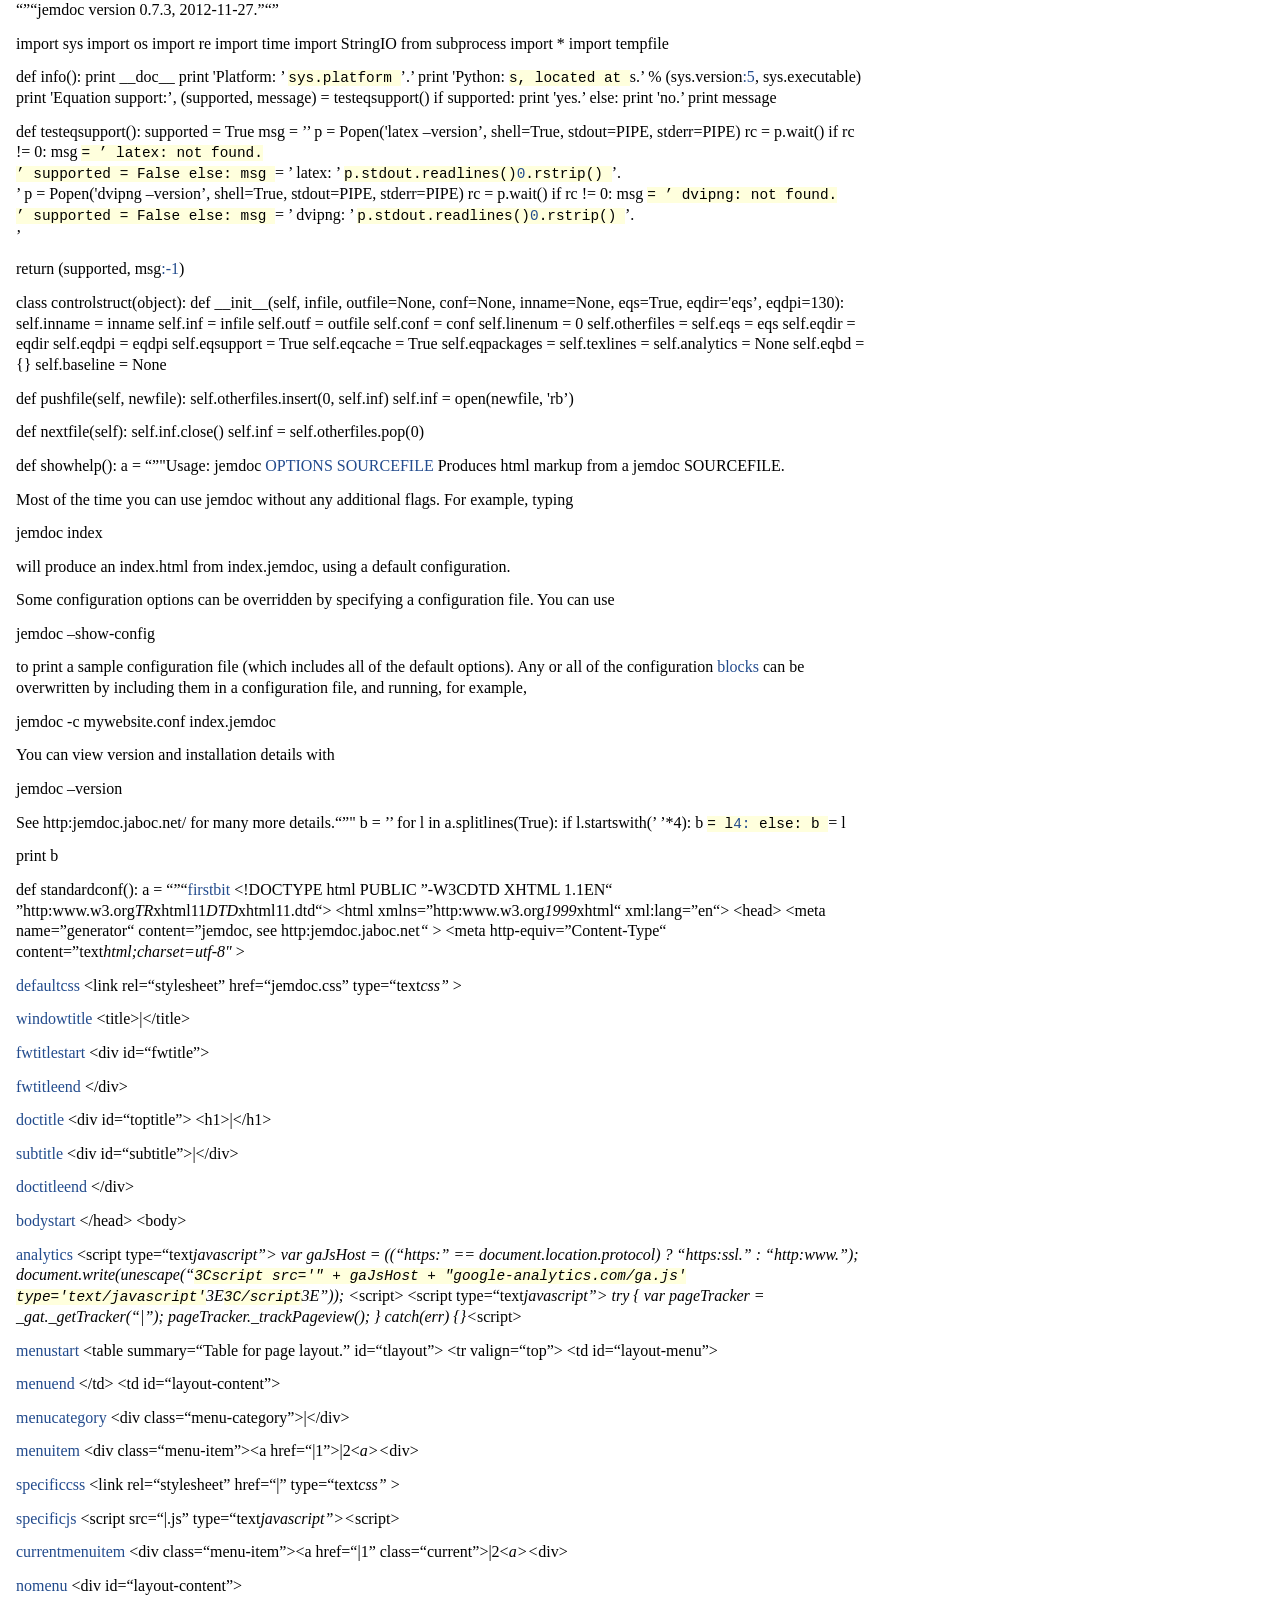
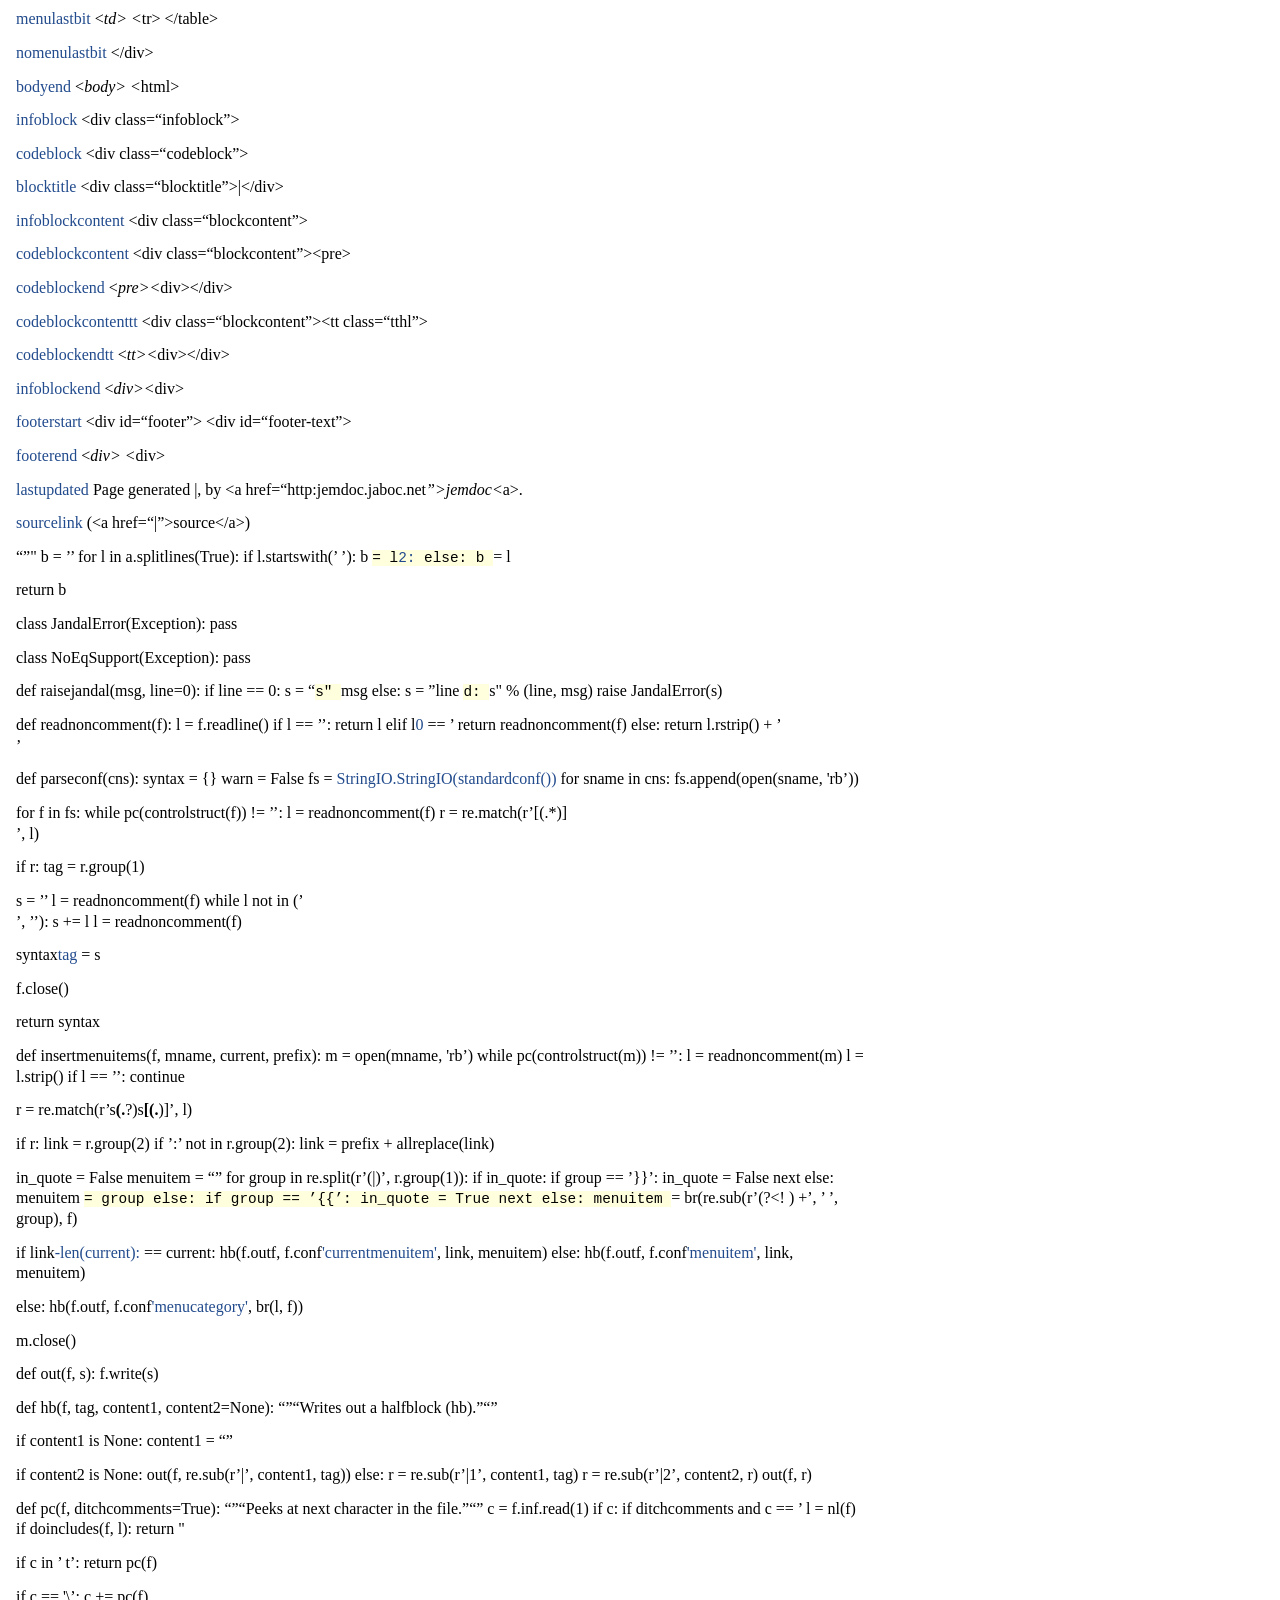
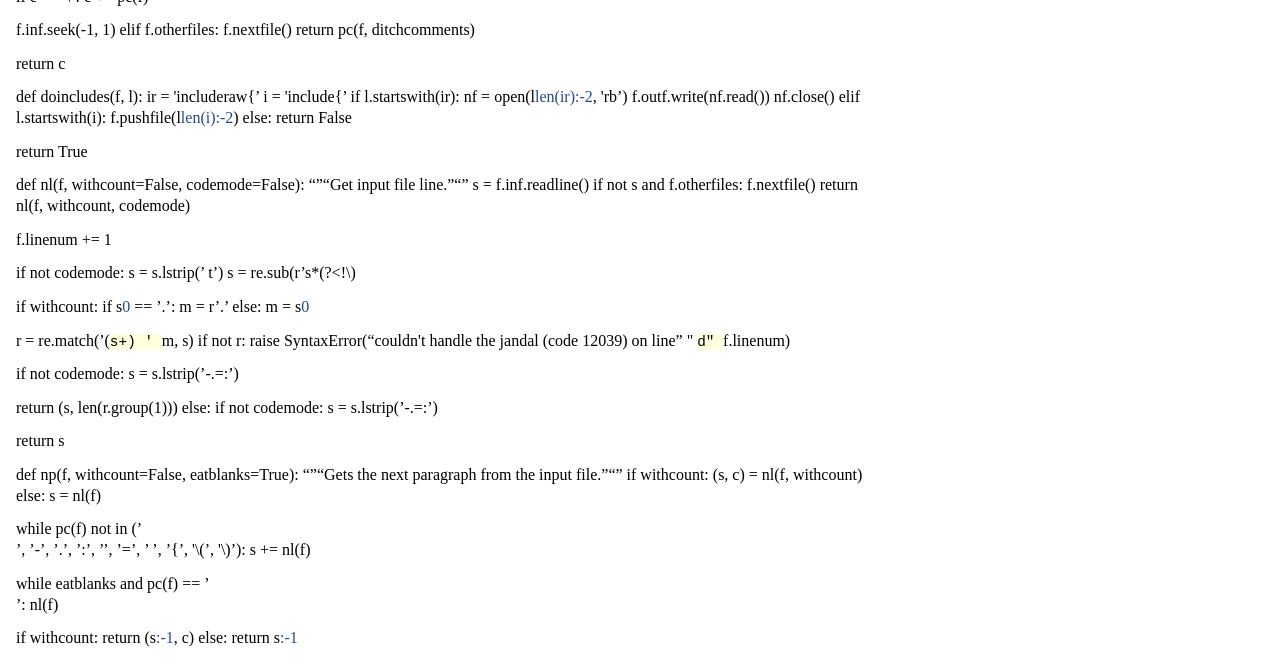
<file: jemdoc.html>
<!DOCTYPE html PUBLIC "-//W3C//DTD XHTML 1.1//EN"
  "http://www.w3.org/TR/xhtml11/DTD/xhtml11.dtd">
<html xmlns="http://www.w3.org/1999/xhtml" xml:lang="en">
<head>
<meta name="generator" content="jemdoc, see http://jemdoc.jaboc.net/" />
<meta http-equiv="Content-Type" content="text/html;charset=big-5" />
<link rel="stylesheet" href="jemdoc.css" type="text/css" />
<title></title>
</head>
<body>
<div id="layout-content">
<p>&ldquo;&rdquo;&ldquo;jemdoc version 0.7.3, 2012-11-27.&rdquo;&ldquo;&rdquo;</p>
<p>import sys
import os
import re
import time
import StringIO
from subprocess import *
import tempfile</p>
<p>def info():
print __doc__
print 'Platform: &rsquo; <tt> sys.platform </tt> &rsquo;.&rsquo;
print 'Python: <tt>s, located at </tt>s.&rsquo; % (sys.version<a href=":5">:5</a>, sys.executable)
print 'Equation support:&rsquo;,
(supported, message) = testeqsupport()
if supported:
print 'yes.&rsquo;
else:
print 'no.&rsquo;
print message</p>
<p>def testeqsupport():
supported = True
msg = &rsquo;&rsquo;
p = Popen('latex &ndash;version&rsquo;, shell=True, stdout=PIPE, stderr=PIPE)
rc = p.wait()
if rc != 0:
msg <tt>= &rsquo;  latex: not found.<br />&rsquo;
supported = False
else:
msg </tt>= &rsquo;  latex: &rsquo; <tt> p.stdout.readlines()<a href="0">0</a>.rstrip() </tt> &rsquo;.<br />&rsquo;
p = Popen('dvipng &ndash;version&rsquo;, shell=True, stdout=PIPE, stderr=PIPE)
rc = p.wait()
if rc != 0:
msg <tt>= &rsquo;  dvipng: not found.<br />&rsquo;
supported = False
else:
msg </tt>= &rsquo;  dvipng: &rsquo; <tt> p.stdout.readlines()<a href="0">0</a>.rstrip() </tt> &rsquo;.<br />&rsquo;</p>
<p>return (supported, msg<a href=":-1">:-1</a>)</p>
<p>class controlstruct(object):
def __init__(self, infile, outfile=None, conf=None, inname=None, eqs=True,
eqdir='eqs&rsquo;, eqdpi=130):
self.inname = inname
self.inf = infile
self.outf = outfile
self.conf = conf
self.linenum = 0
self.otherfiles = <a href=""></a>
self.eqs = eqs
self.eqdir = eqdir
self.eqdpi = eqdpi

self.eqsupport = True
self.eqcache = True
self.eqpackages = <a href=""></a>
self.texlines = <a href=""></a>
self.analytics = None
self.eqbd = {}
self.baseline = None</p>
<p>def pushfile(self, newfile):
self.otherfiles.insert(0, self.inf)
self.inf = open(newfile, 'rb&rsquo;)</p>
<p>def nextfile(self):
self.inf.close()
self.inf = self.otherfiles.pop(0)</p>
<p>def showhelp():
a = &ldquo;&rdquo;"Usage: jemdoc <a href="OPTIONS">OPTIONS</a> <a href="SOURCEFILE">SOURCEFILE</a> 
Produces html markup from a jemdoc SOURCEFILE.</p>
<p>Most of the time you can use jemdoc without any additional flags.
For example, typing</p>
<p>jemdoc index</p>
<p>will produce an index.html from index.jemdoc, using a default
configuration.</p>
<p>Some configuration options can be overridden by specifying a
configuration file.  You can use</p>
<p>jemdoc &ndash;show-config</p>
<p>to print a sample configuration file (which includes all of the
default options). Any or all of the configuration <a href="blocks">blocks</a> can be
overwritten by including them in a configuration file, and running,
for example,</p>
<p>jemdoc -c mywebsite.conf index.jemdoc </p>
<p>You can view version and installation details with</p>
<p>jemdoc &ndash;version</p>
<p>See http:<i></i>jemdoc.jaboc.net/ for many more details.&ldquo;&rdquo;"
b = &rsquo;&rsquo;
for l in a.splitlines(True):
if l.startswith(&rsquo; &rsquo;*4):
b <tt>= l<a href="4:">4:</a>
else:
b </tt>= l</p>
<p>print b</p>
<p>def standardconf():
a = &ldquo;&rdquo;&ldquo;<a href="firstbit">firstbit</a>
&lt;!DOCTYPE html PUBLIC &rdquo;-<i></i>W3C<i></i>DTD XHTML 1.1<i></i>EN&ldquo;
&rdquo;http:<i></i>www.w3.org<i>TR</i>xhtml11<i>DTD</i>xhtml11.dtd&ldquo;&gt;
&lt;html xmlns=&rdquo;http:<i></i>www.w3.org<i>1999</i>xhtml&ldquo; xml:lang=&rdquo;en&ldquo;&gt;
&lt;head&gt;
&lt;meta name=&rdquo;generator&ldquo; content=&rdquo;jemdoc, see http:<i></i>jemdoc.jaboc.net<i>&ldquo; </i>&gt;
&lt;meta http-equiv=&rdquo;Content-Type&ldquo; content=&rdquo;text<i>html;charset=utf-8" </i>&gt;</p>
<p><a href="defaultcss">defaultcss</a>
&lt;link rel=&ldquo;stylesheet&rdquo; href=&ldquo;jemdoc.css&rdquo; type=&ldquo;text<i>css&rdquo; </i>&gt;</p>
<p><a href="windowtitle">windowtitle</a>

&lt;title&gt;|&lt;/title&gt;</p>
<p><a href="fwtitlestart">fwtitlestart</a>
&lt;div id=&ldquo;fwtitle&rdquo;&gt;</p>
<p><a href="fwtitleend">fwtitleend</a>
&lt;/div&gt;</p>
<p><a href="doctitle">doctitle</a>

&lt;div id=&ldquo;toptitle&rdquo;&gt;
&lt;h1&gt;|&lt;/h1&gt;</p>
<p><a href="subtitle">subtitle</a>
&lt;div id=&ldquo;subtitle&rdquo;&gt;|&lt;/div&gt;</p>
<p><a href="doctitleend">doctitleend</a>
&lt;/div&gt;</p>
<p><a href="bodystart">bodystart</a>
&lt;/head&gt;
&lt;body&gt;</p>
<p><a href="analytics">analytics</a>
&lt;script type=&ldquo;text<i>javascript&rdquo;&gt;
var gaJsHost = ((&ldquo;https:&rdquo; == document.location.protocol) ? &ldquo;https:</i><i>ssl.&rdquo; : &ldquo;http:</i><i>www.&rdquo;);
document.write(unescape(&ldquo;<tt>3Cscript src='" + gaJsHost + "google-analytics.com/ga.js' type='text/javascript'</tt>3E<tt>3C/script</tt>3E&rdquo;));
&lt;</i>script&gt;
&lt;script type=&ldquo;text<i>javascript&rdquo;&gt;
try {
var pageTracker = _gat._getTracker(&ldquo;|&rdquo;);
pageTracker._trackPageview();
} catch(err) {}&lt;</i>script&gt;</p>
<p><a href="menustart">menustart</a>
&lt;table summary=&ldquo;Table for page layout.&rdquo; id=&ldquo;tlayout&rdquo;&gt;
&lt;tr valign=&ldquo;top&rdquo;&gt;
&lt;td id=&ldquo;layout-menu&rdquo;&gt;</p>
<p><a href="menuend">menuend</a>
&lt;/td&gt;
&lt;td id=&ldquo;layout-content&rdquo;&gt;</p>
<p><a href="menucategory">menucategory</a>
&lt;div class=&ldquo;menu-category&rdquo;&gt;|&lt;/div&gt;</p>
<p><a href="menuitem">menuitem</a>
&lt;div class=&ldquo;menu-item&rdquo;&gt;&lt;a href=&ldquo;|1&rdquo;&gt;|2&lt;<i>a&gt;&lt;</i>div&gt;</p>
<p><a href="specificcss">specificcss</a>
&lt;link rel=&ldquo;stylesheet&rdquo; href=&ldquo;|&rdquo; type=&ldquo;text<i>css&rdquo; </i>&gt;</p>
<p><a href="specificjs">specificjs</a>
&lt;script src=&ldquo;|.js&rdquo; type=&ldquo;text<i>javascript&rdquo;&gt;&lt;</i>script&gt;</p>
<p><a href="currentmenuitem">currentmenuitem</a>
&lt;div class=&ldquo;menu-item&rdquo;&gt;&lt;a href=&ldquo;|1&rdquo; class=&ldquo;current&rdquo;&gt;|2&lt;<i>a&gt;&lt;</i>div&gt;</p>
<p><a href="nomenu">nomenu</a>
&lt;div id=&ldquo;layout-content&rdquo;&gt;</p>
<p><a href="menulastbit">menulastbit</a>
&lt;<i>td&gt;
&lt;</i>tr&gt;
&lt;/table&gt;</p>
<p><a href="nomenulastbit">nomenulastbit</a>
&lt;/div&gt;</p>
<p><a href="bodyend">bodyend</a>
&lt;<i>body&gt;
&lt;</i>html&gt;</p>
<p><a href="infoblock">infoblock</a>
&lt;div class=&ldquo;infoblock&rdquo;&gt;</p>
<p><a href="codeblock">codeblock</a>
&lt;div class=&ldquo;codeblock&rdquo;&gt;</p>
<p><a href="blocktitle">blocktitle</a>
&lt;div class=&ldquo;blocktitle&rdquo;&gt;|&lt;/div&gt;</p>
<p><a href="infoblockcontent">infoblockcontent</a>
&lt;div class=&ldquo;blockcontent&rdquo;&gt;</p>
<p><a href="codeblockcontent">codeblockcontent</a>
&lt;div class=&ldquo;blockcontent&rdquo;&gt;&lt;pre&gt;</p>
<p><a href="codeblockend">codeblockend</a>
&lt;<i>pre&gt;&lt;</i>div&gt;&lt;/div&gt;</p>
<p><a href="codeblockcontenttt">codeblockcontenttt</a>
&lt;div class=&ldquo;blockcontent&rdquo;&gt;&lt;tt class=&ldquo;tthl&rdquo;&gt;</p>
<p><a href="codeblockendtt">codeblockendtt</a>
&lt;<i>tt&gt;&lt;</i>div&gt;&lt;/div&gt;</p>
<p><a href="infoblockend">infoblockend</a>
&lt;<i>div&gt;&lt;</i>div&gt;</p>
<p><a href="footerstart">footerstart</a>
&lt;div id=&ldquo;footer&rdquo;&gt;
&lt;div id=&ldquo;footer-text&rdquo;&gt;</p>
<p><a href="footerend">footerend</a>
&lt;<i>div&gt;
&lt;</i>div&gt;</p>
<p><a href="lastupdated">lastupdated</a>
Page generated |, by &lt;a href=&ldquo;http:<i></i>jemdoc.jaboc.net<i>&rdquo;&gt;jemdoc&lt;</i>a&gt;.</p>
<p><a href="sourcelink">sourcelink</a>
(&lt;a href=&ldquo;|&rdquo;&gt;source&lt;/a&gt;)</p>
<p>&ldquo;&rdquo;"
b = &rsquo;&rsquo;
for l in a.splitlines(True):
if l.startswith(&rsquo;  &rsquo;):
b <tt>= l<a href="2:">2:</a>
else:
b </tt>= l</p>
<p>return b</p>
<p>class JandalError(Exception):
pass</p>
<p>class NoEqSupport(Exception):
pass</p>
<p>def raisejandal(msg, line=0):
if line == 0:
s = &ldquo;<tt>s" </tt> msg
else:
s = &rdquo;line <tt>d: </tt>s" % (line, msg)
raise JandalError(s)</p>
<p>def readnoncomment(f):
l = f.readline()
if l == &rsquo;&rsquo;:
return l
elif l<a href="0">0</a> == &rsquo;
return readnoncomment(f)
else:
return l.rstrip() + &rsquo;<br />&rsquo;</p>
<p>def parseconf(cns):
syntax = {}
warn = False

fs = <a href="StringIO.StringIO(standardconf())">StringIO.StringIO(standardconf())</a>
for sname in cns:
fs.append(open(sname, 'rb&rsquo;))</p>
<p>for f in fs:
while pc(controlstruct(f)) != &rsquo;&rsquo;:
l = readnoncomment(f)
r = re.match(r&rsquo;[(.*)]<br />&rsquo;, l)</p>
<p>if r:
tag = r.group(1)</p>
<p>s = &rsquo;&rsquo;
l = readnoncomment(f)
while l not in (&rsquo;<br />&rsquo;, &rsquo;&rsquo;):
s += l
l = readnoncomment(f)</p>
<p>syntax<a href="tag">tag</a> = s</p>
<p>f.close()</p>
<p>return syntax</p>
<p>def insertmenuitems(f, mname, current, prefix):
m = open(mname, 'rb&rsquo;)
while pc(controlstruct(m)) != &rsquo;&rsquo;:
l = readnoncomment(m)
l = l.strip()
if l == &rsquo;&rsquo;:
continue</p>
<p>r = re.match(r&rsquo;s<b>(.</b>?)s<b>[(.</b>)]&rsquo;, l)</p>
<p>if r:
link = r.group(2)

if &rsquo;:<i></i>&rsquo; not in r.group(2):
link = prefix + allreplace(link)</p>
<p>in_quote = False
menuitem = &ldquo;&rdquo;
for group in re.split(r&rsquo;(|)&rsquo;, r.group(1)):
if in_quote:
if group == &rsquo;}}&rsquo;:
in_quote = False
next
else:
menuitem <tt>= group
else:
if group == &rsquo;{{&rsquo;:
in_quote = True
next
else:
menuitem </tt>= br(re.sub(r&rsquo;(?&lt;!
) +&rsquo;, &rsquo;&nbsp;&rsquo;, group), f)</p>
<p>if link<a href="-len(current):">-len(current):</a> == current:
hb(f.outf, f.conf<a href="'currentmenuitem'">'currentmenuitem'</a>, link, menuitem)
else:
hb(f.outf, f.conf<a href="'menuitem'">'menuitem'</a>, link, menuitem)</p>
<p>else:
hb(f.outf, f.conf<a href="'menucategory'">'menucategory'</a>, br(l, f))</p>
<p>m.close()</p>
<p>def out(f, s):
f.write(s)</p>
<p>def hb(f, tag, content1, content2=None):
&ldquo;&rdquo;&ldquo;Writes out a halfblock (hb).&rdquo;&ldquo;&rdquo;</p>
<p>if content1 is None:
content1 = &ldquo;&rdquo;</p>
<p>if content2 is None:
out(f, re.sub(r&rsquo;|&rsquo;, content1, tag))
else:
r = re.sub(r&rsquo;|1&rsquo;, content1, tag)
r = re.sub(r&rsquo;|2&rsquo;, content2, r)
out(f, r)</p>
<p>def pc(f, ditchcomments=True):
&ldquo;&rdquo;&ldquo;Peeks at next character in the file.&rdquo;&ldquo;&rdquo;

c = f.inf.read(1)
if c:
if ditchcomments and c == &rsquo;
l = nl(f)
if doincludes(f, l):
return "</p>
<p>if c in &rsquo; t&rsquo;:
return pc(f)</p>
<p>if c == '\&rsquo;:
c += pc(f)</p>
<p>f.inf.seek(-1, 1)
elif f.otherfiles:
f.nextfile()
return pc(f, ditchcomments)</p>
<p>return c</p>
<p>def doincludes(f, l):
ir = 'includeraw{&rsquo;
i = 'include{&rsquo;
if l.startswith(ir):
nf = open(l<a href="len(ir):-2">len(ir):-2</a>, 'rb&rsquo;)
f.outf.write(nf.read())
nf.close()
elif l.startswith(i):
f.pushfile(l<a href="len(i):-2">len(i):-2</a>)
else:
return False</p>
<p>return True</p>
<p>def nl(f, withcount=False, codemode=False):
&ldquo;&rdquo;&ldquo;Get input file line.&rdquo;&ldquo;&rdquo;
s = f.inf.readline()
if not s and f.otherfiles:
f.nextfile()
return nl(f, withcount, codemode)</p>
<p>f.linenum += 1</p>
<p>if not codemode:



s = s.lstrip(&rsquo; t&rsquo;)
s = re.sub(r&rsquo;s*(?&lt;!\)</p>
<p>if withcount:
if s<a href="0">0</a> == &rsquo;.&rsquo;:
m = r&rsquo;.&rsquo;
else:
m = s<a href="0">0</a></p>
<p>r = re.match(&rsquo;(<tt>s+) ' </tt> m, s)
if not r:
raise SyntaxError(&ldquo;couldn't handle the jandal (code 12039) on line&rdquo;
" <tt>d" </tt> f.linenum)</p>
<p>if not codemode:
s = s.lstrip(&rsquo;-.=:&rsquo;)</p>
<p>return (s, len(r.group(1)))
else:
if not codemode:
s = s.lstrip(&rsquo;-.=:&rsquo;)</p>
<p>return s</p>
<p>def np(f, withcount=False, eatblanks=True):
&ldquo;&rdquo;&ldquo;Gets the next paragraph from the input file.&rdquo;&ldquo;&rdquo;

if withcount:
(s, c) = nl(f, withcount)
else:
s = nl(f)</p>
<p>while pc(f) not in (&rsquo;<br />&rsquo;, &rsquo;-&rsquo;, &rsquo;.&rsquo;, &rsquo;:&rsquo;, &rsquo;&rsquo;, &rsquo;=&rsquo;, &rsquo;&nbsp;&rsquo;, &rsquo;{&rsquo;, '\(&rsquo;, '\)&rsquo;):
s += nl(f)</p>
<p>while eatblanks and pc(f) == &rsquo;<br />&rsquo;:
nl(f)</p>
<p>if withcount:
return (s<a href=":-1">:-1</a>, c)
else:
return s<a href=":-1">:-1</a></p>
</file>
<file: jemdoc.css>
/* Default css file for jemdoc. */
table#imgtable, table#imgtable td {
    border: none;
    text-align: left;

}

table#tlayout {
    border: none;
    border-collapse: separate;
    background: white;
}

#pjtable tr.r1 { font-weight: bold; }
#pjtable {max-width: 800px;}
body {
	background: white;
	font-family: Georgia, serif !important;
	padding-bottom: 8px;
	margin: 0;
}

#layout-menu {
	background: #f6f6f6;
	border: 1px solid #dddddd;
	padding-top: 0.5em;
	padding-left: 8px;
	padding-right: 8px;
	font-size: 1.0em;
	width: auto;
	white-space: nowrap;
    text-align: left;
    vertical-align: top;
}

#layout-menu td {
	background: #f4f4f4;
    vertical-align: top;
}

#layout-content {
	padding-top: 0.0em;
	padding-left: 1.0em;
	padding-right: 1.0em;
    border: none;
    background: white;
    text-align: left;
    vertical-align: top;
        max-width: 850px;
}

#layout-menu a {
	line-height: 1.5em;
	margin-left: 0.5em;
}

tt {
    background: #ffffdd;
}

pre, tt {
	font-size: 90%;
	font-family: monaco, monospace;
}

a, a > tt {
	color: #224b8d;
	text-decoration: none;
}

a:hover {
	border-bottom: 1px gray dotted;
}

#layout-menu a.current:link, #layout-menu a.current:visited {
	color: #022b6d;
	border-bottom: 1px gray solid;
}
#layout-menu a:link, #layout-menu a:visited, #layout-menu a:hover {
	color: #527bbd;
	text-decoration: none;
}
#layout-menu a:hover {
	text-decoration: none;
}

div.menu-category {
	border-bottom: 1px solid gray;
	margin-top: 0.8em;
	padding-top: 0.2em;
	padding-bottom: 0.1em;
	font-weight: bold;
}

div.menu-item {
	padding-left: 16px;
	text-indent: -16px;
}

div#toptitle {
	padding-bottom: 0.2em;
	margin-bottom: 1.5em;
	border-bottom: 3px double gray;
}

/* Reduce space if we begin the page with a title. */
div#toptitle + h2, div#toptitle + h3 {
	margin-top: -0.7em;
}

div#subtitle {
	margin-top: 0.0em;
	margin-bottom: 0.0em;
	padding-top: 0em;
	padding-bottom: 0.1em;
}

em {
	font-style: italic;
}

strong {
	font-weight: bold;
}


h1, h2, h3 {
	color: #527bbd;
	margin-top: 0.7em;
	margin-bottom: 0.3em;
	padding-bottom: 0.2em;
	line-height: 1.0;
	padding-top: 0.5em;
	border-bottom: 1px solid #aaaaaa;
}

h1 {
	font-size: 165%;
}

h2 {
	padding-top: 0.8em;
	font-size: 125%;
}

h2 + h3 {
    padding-top: 0.2em;
}

h3 {
	font-size: 110%;
	border-bottom: none;
}

p {
	margin-top: 0.0em;
	margin-bottom: 0.8em;
	padding: 0;
	line-height: 1.3;
}

pre {
	padding: 0;
	margin: 0;
}

div#footer {
	font-size: small;
	border-top: 1px solid #c0c0c0;
	padding-top: 0.1em;
	margin-top: 4.0em;
	color: #c0c0c0;
}

div#footer a {
	color: #80a0b0;
}

div#footer-text {
	float: left;
	padding-bottom: 8px;
}

ul, ol, dl {
	margin-top: 0.2em;
	padding-top: 0;
	margin-bottom: 0.8em;
}

dt {
	margin-top: 0.5em;
	margin-bottom: 0;
}

dl {
	margin-left: 20px;
}

dd {
	color: #222222;
}

dd > *:first-child {
	margin-top: 0;
}

ul {
	list-style-position: outside;
	list-style-type: square;
}

p + ul, p + ol {
	margin-top: -0.5em;
}

li ul, li ol {
	margin-top: -0.3em;
}

ol {
	list-style-position: outside;
	list-style-type: decimal;
}

li p, dd p {
	margin-bottom: 0.3em;
}


ol ol {
	list-style-type: lower-alpha;
}

ol ol ol {
	list-style-type: lower-roman;
}

p + div.codeblock {
	margin-top: -0.6em;
}

div.codeblock, div.infoblock {
	margin-right: 0%;
	margin-top: 1.2em;
	margin-bottom: 1.3em;
}

div.blocktitle {
	font-weight: bold;
	color: #cd7b62;
	margin-top: 1.2em;
	margin-bottom: 0.1em;
}

div.blockcontent {
	border: 1px solid silver;
	padding: 0.3em 0.5em;
}

div.infoblock > div.blockcontent {
	background: #ffffee;
}

div.blockcontent p + ul, div.blockcontent p + ol {
	margin-top: 0.4em;
}

div.infoblock p {
	margin-bottom: 0em;
}

div.infoblock li p, div.infoblock dd p {
	margin-bottom: 0.5em;
}

div.infoblock p + p {
	margin-top: 0.8em;
}

div.codeblock > div.blockcontent {
	background: #f6f6f6;
}

span.pycommand {
	color: #000070;
}

span.statement {
	color: #008800;
}
span.builtin {
	color: #000088;
}
span.special {
	color: #990000;
}
span.operator {
	color: #880000;
}
span.error {
	color: #aa0000;
}
span.comment, span.comment > *, span.string, span.string > * {
	color: #606060;
}

@media print {
	#layout-menu { display: none; }
}

#fwtitle {
	margin: 2px;
}

#fwtitle #toptitle {
	padding-left: 0.5em;
	margin-bottom: 0.5em;
}

#layout-content h1:first-child, #layout-content h2:first-child, #layout-content h3:first-child {
	margin-top: -0.7em;
}

div#toptitle h1, #layout-content div#toptitle h1 {
	margin-bottom: 0.0em;
	padding-bottom: 0.1em;
	padding-top: 0;
	margin-top: 0.5em;
	border-bottom: none;
}

img.eq {
	padding: 0;
	padding-left: 0.1em;
	padding-right: 0.1em;
	margin: 0;
}

img.eqwl {
	padding-left: 2em;
	padding-top: 0.6em;
	padding-bottom: 0.2em;
	margin: 0;
}

table {
    border: 2px solid black;
    border-collapse: collapse;
}

td {
    padding: 2px;
    padding-left: 0.5em;
    padding-right: 0.5em;
    text-align: center;
    border: 1px solid gray;
}

table + table {
    margin-top: 1em;
}

tr.heading {
    font-weight: bold;
    border-bottom: 2px solid black;
}

img {
    border: none;
}

table.imgtable, table.imgtable td {
    border: none;
    text-align: left;
}

@media (max-width: 768px) {
    table.imgtable,
    table.imgtable td,
    table#imgtable,
    table#imgtable td {
        font-size: 1rem;        /* same as body text */
        line-height: 1.4;       /* improve readability */
    }

    /* If you want the table text slightly smaller (optional) */
    /* font-size: 0.9rem; */
}

.course-container {
  max-width: 900px;
  margin: 1em auto;
}

/* Force all details blocks */
details {
  background: #f5f7fa !important;
  border: 1px solid #dce1e8 !important;
  border-radius: 6px !important;
  margin-bottom: 10px !important;
  display: block !important;
}

/* FORCE the summary bar to be a flex container with perfect centering */
summary {
  padding: 12px 18px !important;
  cursor: pointer !important;
  list-style: none !important;
  display: flex !important;
  align-items: center !important;
  gap: 8px !important;
  min-height: 48px !important;
  box-sizing: border-box !important;
  background: transparent !important;
  border: none !important;
  outline: none !important;
}

/* Hide the default browser triangle completely */
summary::-webkit-details-marker {
  display: none !important;
}
summary::marker {
  display: none !important;
  content: "" !important;
}

/* FORCE the h3 inside summary to have ZERO margins and perfect line-height */
summary h3 {
  margin: 0 !important;
  padding: 0 !important;
  font-size: 1.05rem !important;
  font-weight: 600 !important;
  line-height: 1.3 !important;
  color: #1a1a2e !important;
  display: inline-block !important;
  vertical-align: middle !important;
  background: transparent !important;
  border: none !important;
}

/* FORCE the custom arrow to align perfectly */
summary::after {
  content: "\25B8" !important;
  margin-left: auto !important;
  font-size: 1.2rem !important;
  line-height: 1.3 !important;
  color: #6b7a8f !important;
  transition: transform 0.2s ease !important;
  display: flex !important;
  align-items: center !important;
  justify-content: center !important;
}

details[open] summary::after {
  transform: rotate(90deg) !important;
}

/* ---- Nested Lists (No changes here, but keeping them) ---- */
details ul {
  margin: 0 !important;
  padding: 0 18px 18px 18px !important;
  list-style: none !important;
}

details ul > li {
  font-weight: 700 !important;
  color: #1a1a2e !important;
  padding: 10px 0 4px 0 !important;
  border-bottom: 2px solid #dce1e8 !important;
  margin-top: 6px !important;
  list-style: none !important;
}

details ul > li:first-child {
  margin-top: 0 !important;
}

details ul > li > ul {
  list-style: none !important;
  padding: 6px 0 0 20px !important;
  margin: 0 !important;
}

details ul > li > ul > li {
  font-weight: 400 !important;
  padding: 4px 0 !important;
  border-bottom: 1px dashed #e6eaef !important;
  color: #2d3344 !important;
  font-size: 0.95rem !important;
  list-style: none !important;
}

details ul > li > ul > li:last-child {
  border-bottom: none !important;
}

details ul > li > ul > li strong {
  color: #1a5fb4 !important;
  font-weight: 600 !important;
  margin-right: 6px !important;
}

@media (max-width: 600px) {
  summary {
    padding: 10px 14px !important;
    min-height: 44px !important;
  }
  summary h3 {
    font-size: 0.95rem !important;
  }
  details ul {
    padding: 0 14px 14px 14px !important;
  }
  details ul > li > ul {
    padding-left: 14px !important;
  }
  details ul > li > ul > li {
    font-size: 0.88rem !important;
  }
}
</file>
